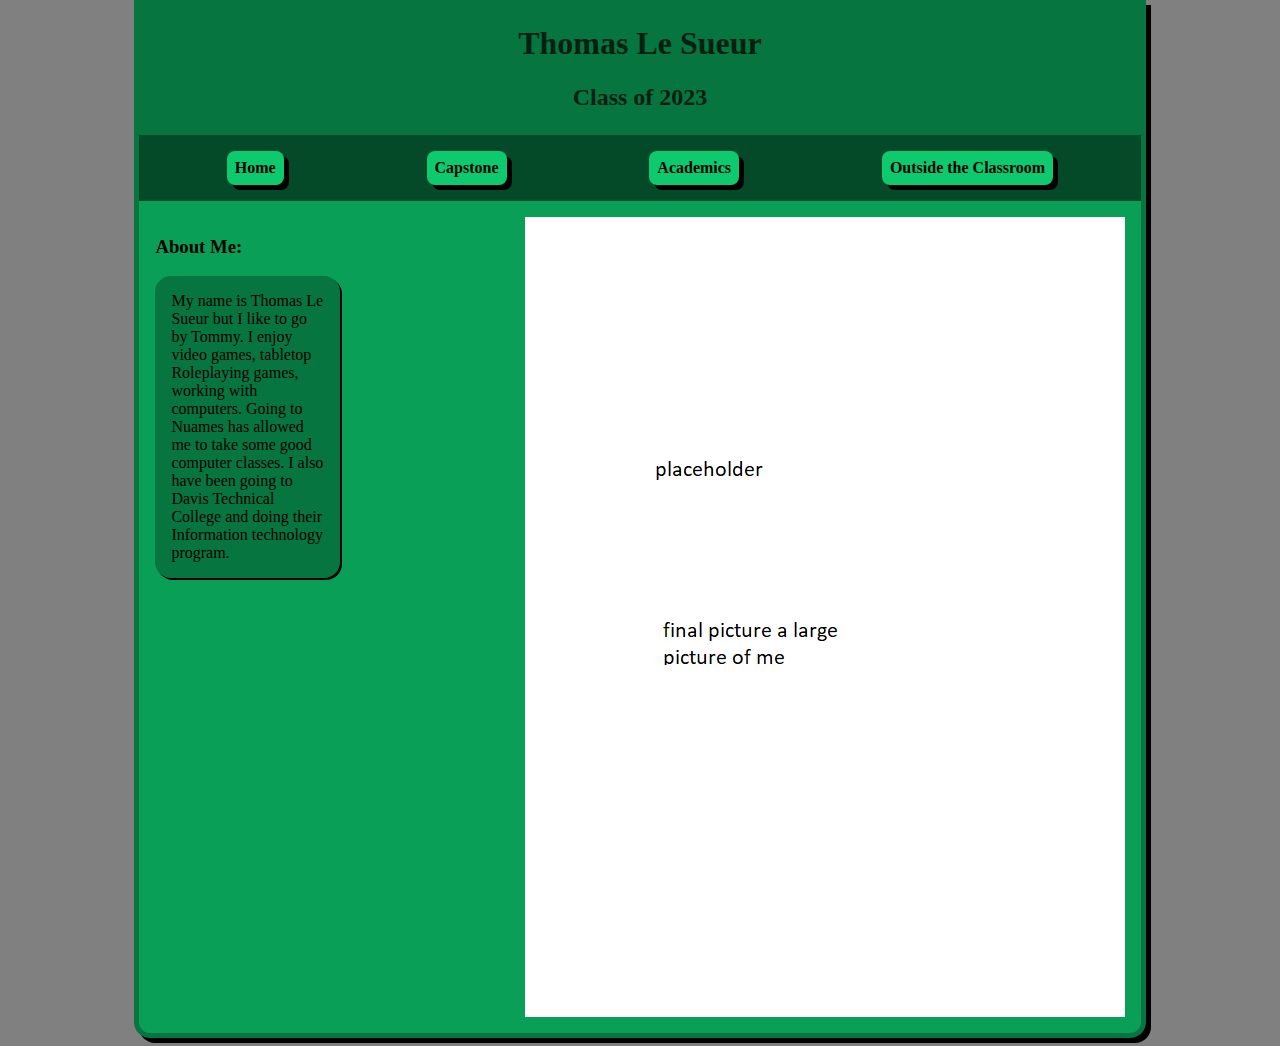
<file: index.html>
﻿<!DOCTYPE html>

<html lang="en" xmlns="http://www.w3.org/1999/xhtml">
<head>
    <meta charset="utf-8" />
    <meta name="robots" content="noindex, nofollow" />
    <link rel="stylesheet" href="style.css"/>
    <link rel="icon" href="icon.png"/>
    <title>Thomas Le Sueur</title>
</head>
<body>
    <div id="sizing">
        <div id="title">
            <header>
                <h1>Thomas Le Sueur</h1>
                <h2>Class of 2023</h2>
            </header>
            <nav>
                <a href="index.html">Home</a>
                <a href="capstone.html">Capstone</a>
                <a href="academics.html">Academics</a>
                <a href="outside.html">Outside the Classroom</a>
            </nav>
        </div>
        <main>
            <div id="split">
                <div>
                    <h3>About Me:</h3>
                    <p>
                        My name is Thomas Le Sueur but I like to go by Tommy. I enjoy video games, tabletop Roleplaying games, working with computers. Going to Nuames has allowed me to take some good computer classes. I also have been going to Davis Technical College and doing
                        their Information technology program. 
                    </p>
                </div>
                <img src="indexPlaceholder.png" alt="placeholder" width="600" height="800" class="image"/>
            </div>
        </main>
    </div>
</body>
</html>
</file>
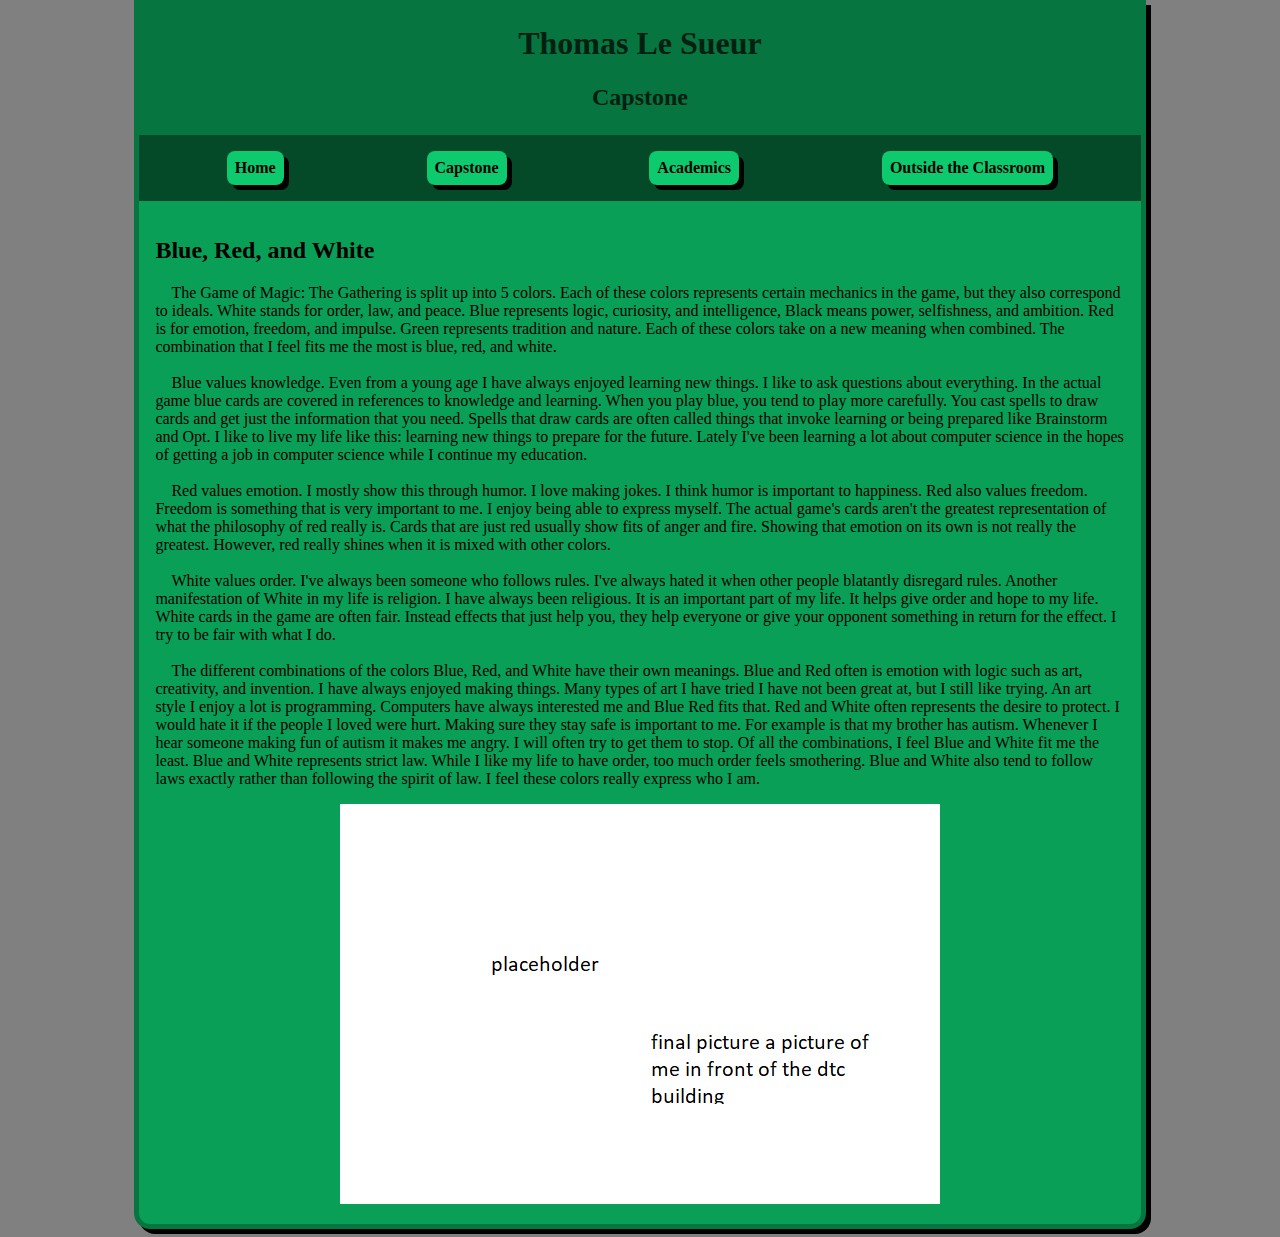
<file: academics.html>
<!DOCTYPE html>

<html lang="en" xmlns="http://www.w3.org/1999/xhtml">
<head>
    <meta charset="utf-8" />
    <meta name="robots" content="noindex, nofollow" />
    <link rel="stylesheet" href="style.css" />
    <link rel="icon" href="icon.png" />
    <title>Thomas Le Sueur :: Academics</title>
</head>
<body>
    <div id="sizing">
        <div id="title">
            <header>
                <h1>Thomas Le Sueur</h1>
                <h2>Capstone</h2>
            </header>
            <nav>
                <a href="index.html">Home</a>
                <a href="capstone.html">Capstone</a>
                <a href="academics.html">Academics</a>
                <a href="outside.html">Outside the Classroom</a>
            </nav>
        </div>
        <main>
            <h2>Blue, Red, and White</h2>
            <p>
                &nbsp;&nbsp;&nbsp;&nbsp;The Game of Magic: The Gathering is split up into 5 colors. Each of these colors represents certain mechanics in the game, but they also correspond to ideals. White stands for order, law, and peace. Blue represents logic, curiosity, and intelligence, Black means power, selfishness, and ambition. Red is for emotion, freedom, and impulse. Green represents tradition and nature. Each of these colors take on a new meaning when combined. The combination that I feel fits me the most is blue, red, and white.<br /><br />
                &nbsp;&nbsp;&nbsp;&nbsp;Blue values knowledge. Even from a young age I have always enjoyed learning new things. I like to ask questions about everything. In the actual game blue cards are covered in references to knowledge and learning. When you play blue, you tend to play more carefully. You cast spells to draw cards and get just the information that you need. Spells that draw cards are often called things that invoke learning or being prepared like Brainstorm and Opt. I like to live my life like this: learning new things to prepare for the future. Lately I've been learning a lot about computer science in the hopes of getting a job in computer science while I continue my education.<br /><br />
                &nbsp;&nbsp;&nbsp;&nbsp;Red values emotion. I mostly show this through humor. I love making jokes. I think humor is important to happiness. Red also values freedom. Freedom is something that is very important to me. I enjoy being able to express myself. The actual game's cards aren't the greatest representation of what the philosophy of red really is. Cards that are just red usually show fits of anger and fire. Showing that emotion on its own is not really the greatest. However, red really shines when it is mixed with other colors.<br /><br />
                &nbsp;&nbsp;&nbsp;&nbsp;White values order. I've always been someone who follows rules. I've always hated it when other people blatantly disregard rules. Another manifestation of White in my life is religion. I have always been religious. It is an important part of my life. It helps give order and hope to my life. White cards in the game are often fair. Instead effects that just help you, they help everyone or give your opponent something in return for the effect. I try to be fair with what I do.<br /><br />
                &nbsp;&nbsp;&nbsp;&nbsp;The different combinations of the colors Blue, Red, and White have their own meanings. Blue and Red often is emotion with logic such as art, creativity, and invention. I have always enjoyed making things. Many types of art I have tried I have not been great at, but I still like trying. An art style I enjoy a lot is programming. Computers have always interested me and Blue Red fits that. Red and White often represents the desire to protect. I would hate it if the people I loved were hurt. Making sure they stay safe is important to me. For example is that my brother has autism. Whenever I hear someone making fun of autism it makes me angry. I will often try to get them to stop. Of all the combinations, I feel Blue and White fit me the least. Blue and White represents strict law. While I like my life to have order, too much order feels smothering. Blue and White also tend to follow laws exactly rather than following the spirit of law. I feel these colors really express who I am.

            </p>
            <div id="split">
                <div>

                </div>
                <div>
                    <img src="capstonePlaceholder.png" alt="test" width="600" height="400" class="image" />
                </div>
            </div>
        </main>
    </div>
</body>
</html>
</file>
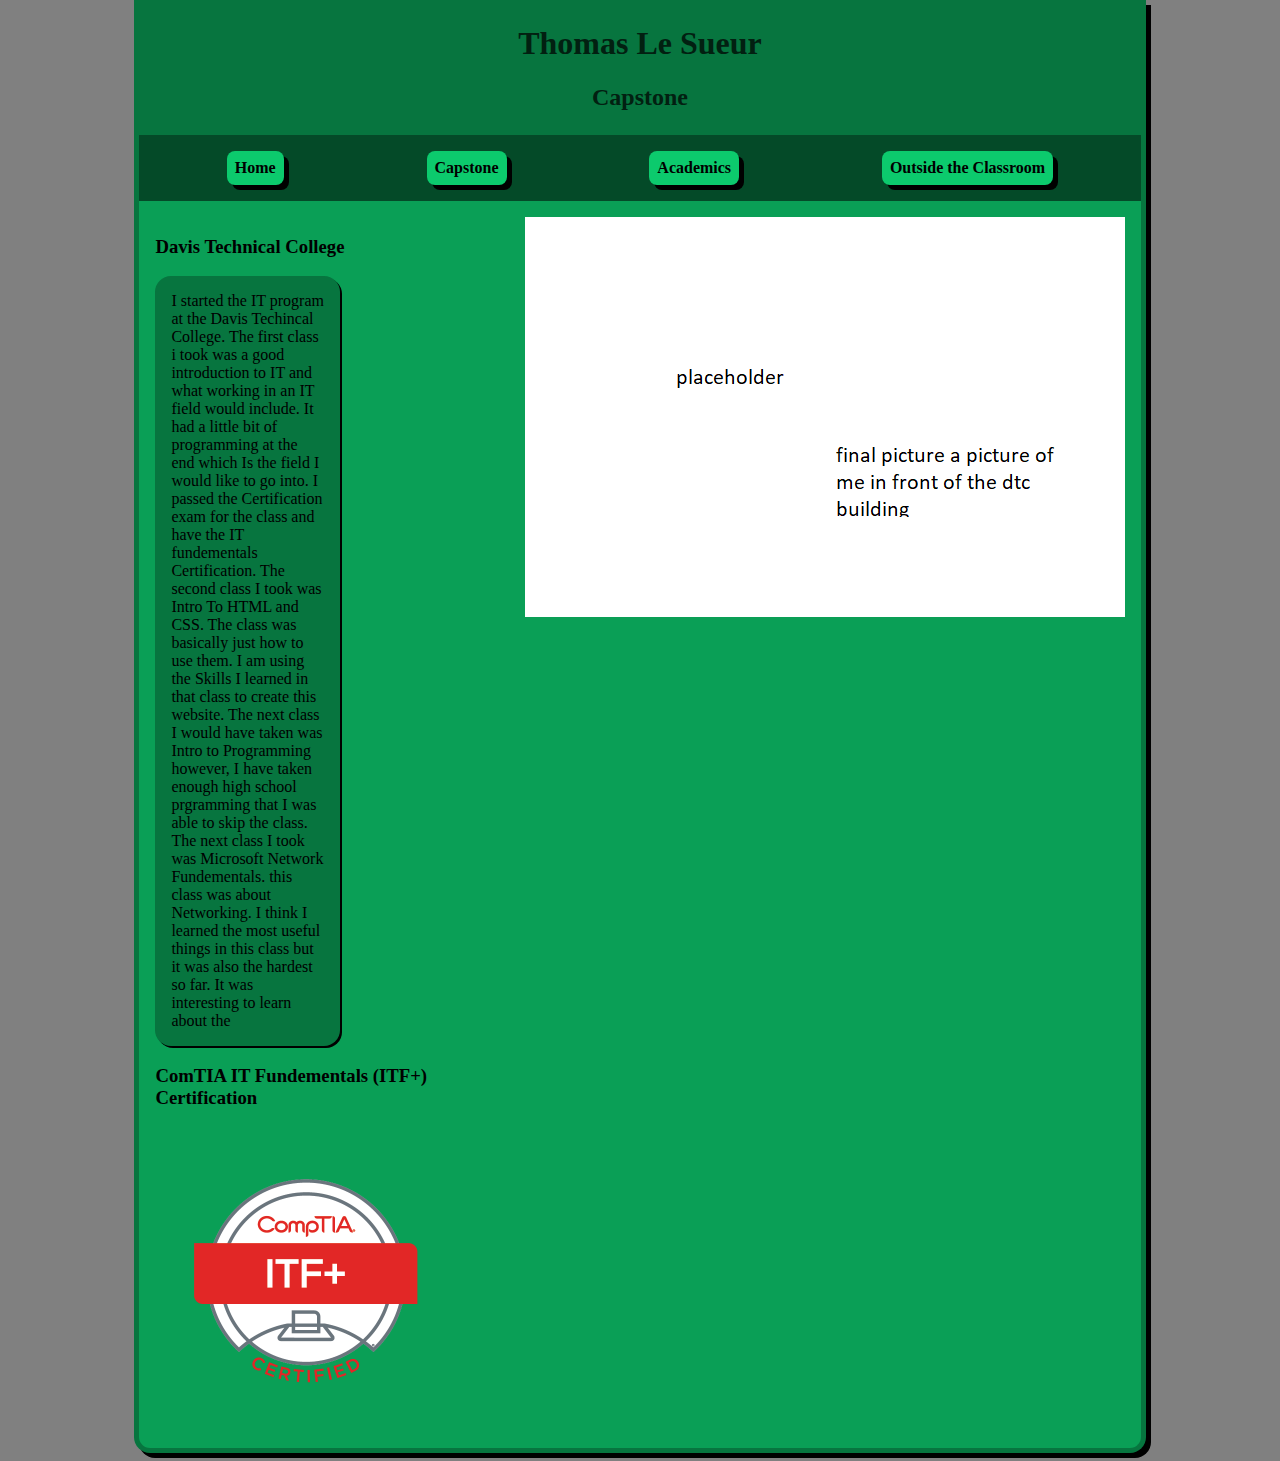
<file: capstone.html>
<!DOCTYPE html>

<html lang="en" xmlns="http://www.w3.org/1999/xhtml">
<head>
    <meta charset="utf-8" />
    <meta name="robots" content="noindex, nofollow" />
    <link rel="stylesheet" href="style.css" />
    <link rel="icon" href="icon.png" />
    <title>Thomas Le Sueur :: Capstone</title>
</head>
<body>
    <div id="sizing">
        <div id="title">
            <header>
                <h1>Thomas Le Sueur</h1>
                <h2>Capstone</h2>
            </header>
            <nav>
                <a href="index.html">Home</a>
                <a href="capstone.html">Capstone</a>
                <a href="academics.html">Academics</a>
                <a href="outside.html">Outside the Classroom</a>
            </nav>
        </div>
        <main>
            <div id="split">
                <div>
                    <h3>Davis Technical College</h3>
                    <p>
                        I started the IT program at the Davis Techincal College. 
                        The first class i took was a good introduction to IT and what working in an IT field would include.
                        It had a little bit of programming at the end which Is the field I would like to go into.
                        I passed the Certification exam for the class and have the IT fundementals Certification.
                        The second class I took was Intro To HTML and CSS. The class was basically just how to use them. I am using the Skills I learned in that class to create this website.
                        The next class I would have taken was Intro to Programming however, I have taken enough high school prgramming that I was able to skip the class.
                        The next class I took was Microsoft Network Fundementals. this class was about Networking. I think I learned the most useful things in this class but it was also the hardest so far. It was interesting to learn about the 
                    </p>
                    <h3>ComTIA IT Fundementals (ITF+) Certification</h3>
                    <img src="ITF+ Logo Certified.png" alt="ComTIA IT Fundementals (ITF+) Certification logo" width="300" height="300"/>
                </div>
                <img src="capstonePlaceholder.png" alt="test" width="600" height="400" class="image"/>
            </div>
        </main>
    </div>
</body>
</html>
</file>
<file: style.css>
﻿*{
    box-sizing: border-box;
}
#title {
    font-family: Georgia, 'Times New Roman', Times, serif;
    text-align: center;
}
header {
    background-color: #07753f;
    padding-bottom: 0.25em;
    padding-top: 0.25em;
    color: #022011;
}
nav {
    background-color: #044a28;
    margin-top: 0;
    padding: 1em;
    display: flex;
    flex-direction: row;
    justify-content: space-around;
}
nav a {
    background-color: #0cca6d;
    padding: 0.5em;
    border-radius: 0.5em 0.5em;
    text-decoration: none;
    color: black;
    font-family: Georgia, 'Times New Roman', Times, serif;
    font-weight: bold;
    box-shadow: black 5px 5px;
    transition: box-shadow 0.125s linear;
}
nav a:hover {
    box-shadow: black 2px 2px ;
}
#sizing {
    width: 80%;
    margin-left: auto;
    margin-right: auto;
    background-color: #0a9f56;
    border-bottom-left-radius: 1em;
    border-bottom-right-radius: 1em;
    box-shadow: black 5px 5px;
    border-left: solid 5px #07753f;
    border-right: solid 5px #07753f;
    border-bottom: solid 5px #07753f;
}
body{
    background-color:grey;
    margin-top:0px;
    padding-top:0px;
    border-top: none 0px;
}
main{
    padding: 1em;
}
#split{
    display:flex;
    flex-direction: row;
    justify-content: center;
    
}
#split p {
    width: 50%;
    background-color: #07753f;
    border-radius: 1em 1em;
    padding: 1em;
    box-shadow: black 2px 2px;
    font-family: "Times New Roman", Georgia, serif;
}
</file>
